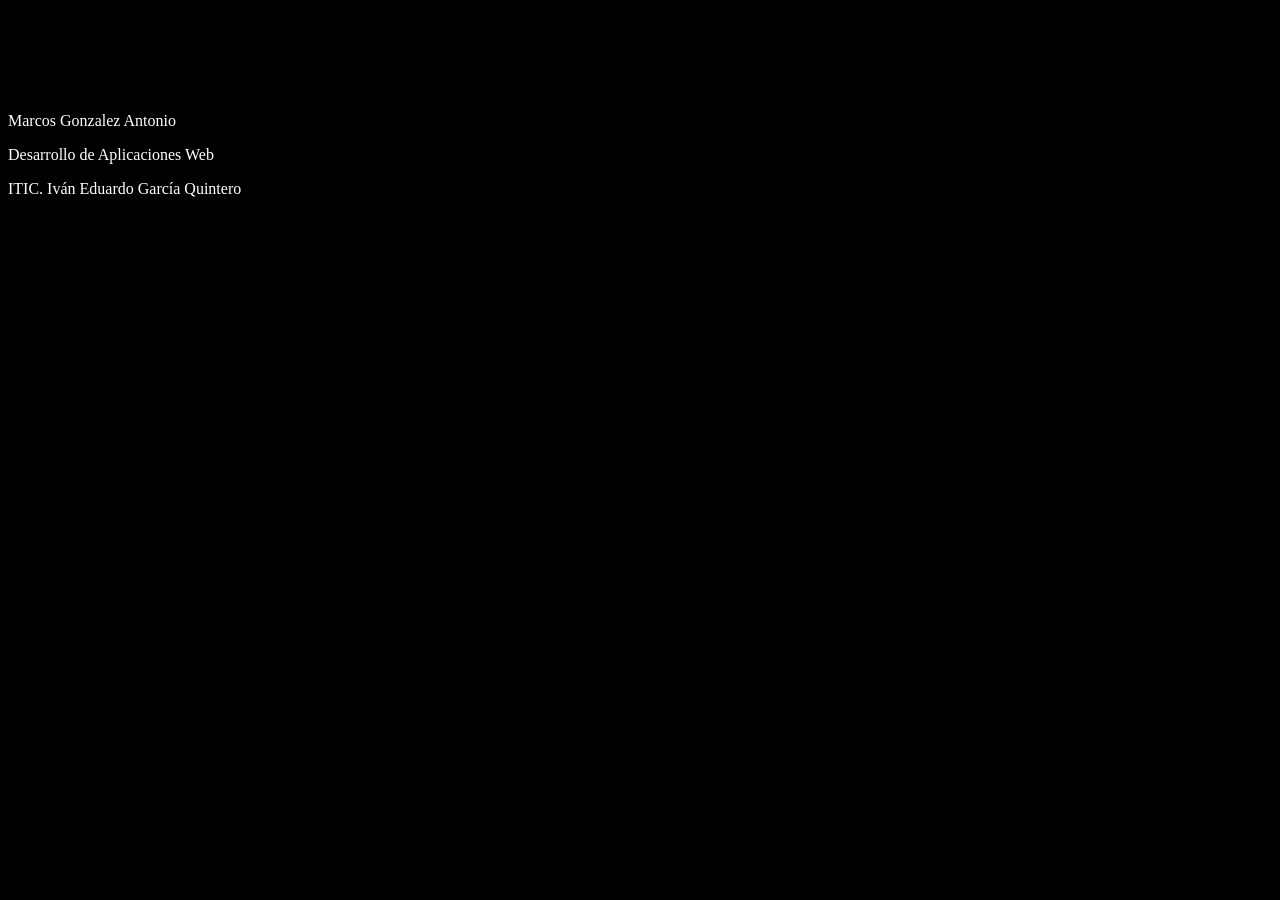
<file: Unidad3/src/app/app.component.html>
<body style="background-color: black;">
<nav class="navbar navbar-expand-lg navbar-dark bg-dark">
    
  <div class="collapse navbar-collapse" id="navbarNav">
    <ul class="navbar-nav">
      <li class="nav-item active">
        <a class="nav-link" [routerLink]="['tareas']">Tareas<span class="sr-only">(current)</span></a>
      </li>
      <li class="nav-item">
        <a class="nav-link" [routerLink]="['notas']">Notas</a>
      </li>

    </ul>
  </div>  
</nav>
<div>
  <router-outlet></router-outlet>
</div>
<br>
<br>
<footer class="p px-md-5" >
  <p style="color: white;">Marcos Gonzalez Antonio</p>
  
 <p style="color: white;">Desarrollo de Aplicaciones Web</p> 
 
 <p style="color: white;">ITIC. Iván Eduardo García Quintero</p> 
</footer>
</body>
</file>
